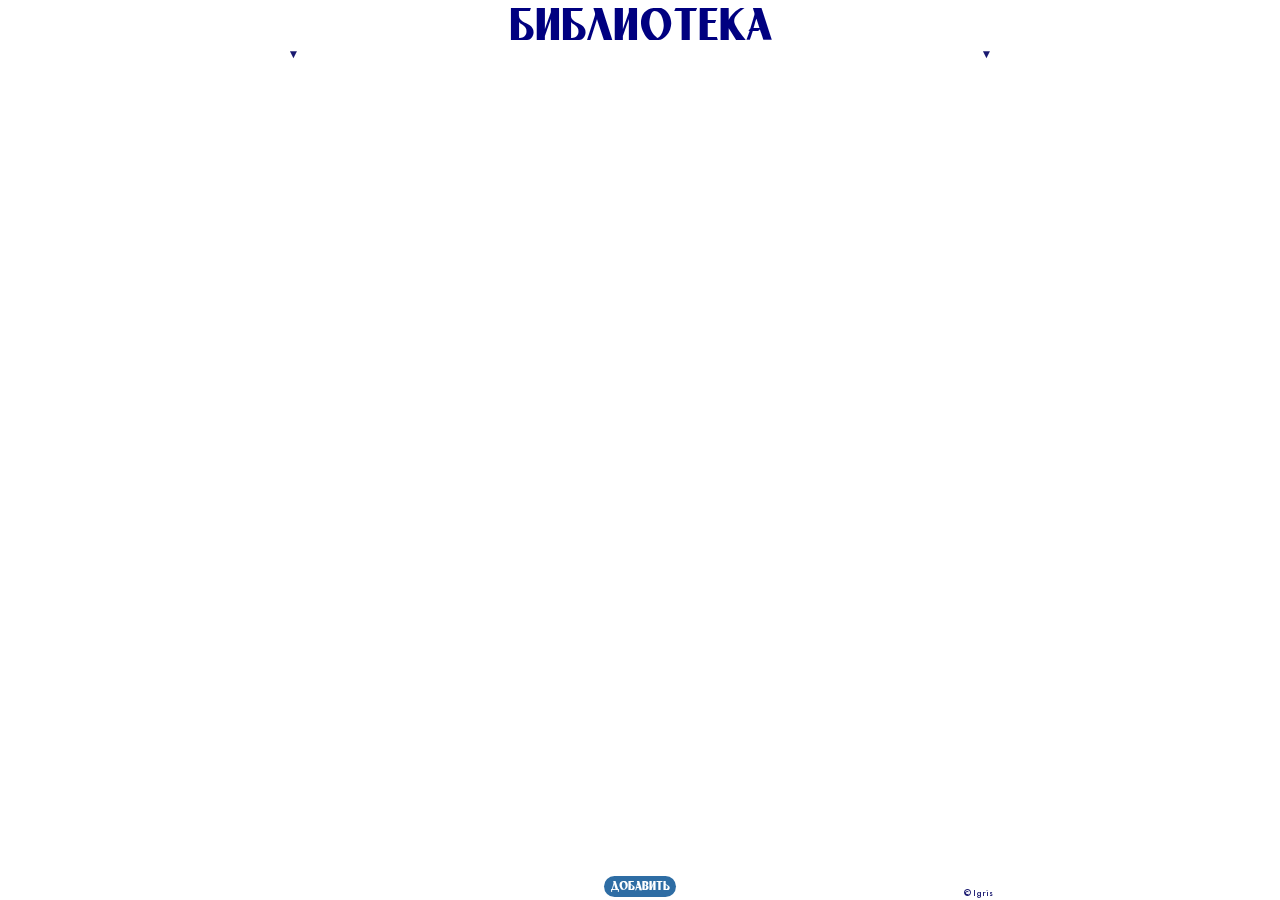
<file: _index.html>
<!DOCTYPE html>
<html lang="en">
<head>
    <meta charset="UTF-8">
    <link href="css/reset.css" rel="stylesheet"/>
    <link href="css/style.css" rel="stylesheet"/>
    <title>Библиотека</title>
</head>
<body>
<div id="headerMain">
    <div id="header"><h1>Библиотека</h1></div>
</div>
<!--<div id="content">-->
<div class="autors">
    <table id="sort">
        <tr>
            <td>
                <div id="sortL" class="sortClick">▼</div>
            </td>
            <td>
                <div id="sortR" class="sortClick">▼</div>
            </td>
        </tr>
    </table>
    <div id="buch_list" class="autors">

    </div>
    <div id="clear"></div>
</div>
<!--</div>-->
<div id="footer" class="footer">
    <div class="buttons">
        <a class="but" href="seite/addBuch.html">Добавить</a>
    </div>
    <div id="copy">&copy; Igris</div>
</div>
</body>
<script src="js/jquery.js"></script>
<script>
    window.onload = function tableBG() {
        var rows = document.getElementsByTagName('tr');
        for (var i = 0; i < rows.length; i++) {

            if (i % 2 == 0) {
                rows.item(i).style.backgroundColor = "#fff"
            } else {
                rows.item(i).style.backgroundColor = "#E5F5FF"
            }

        }
    }
</script>
<script>
    $(document).ready(function () {
        $.get('../scripts/indexBuch.php', {id: 1}, function (data) {
            $('#buch_list').html(data);
        });
//        $('.sortClick').click(function () {
//            $(this).text($(this).text() == '▼' ? '▲' : '▼');
//        });
//        $('#sortL').click(function () {
//            $(location).attr('href', $('.sortClick').text() == '▼' ? '?sort=autor_desc' : '?sort=autor');
//        })
        $('#sortL').click(function () {
            if
        })
    });
</script>
</html>
</file>
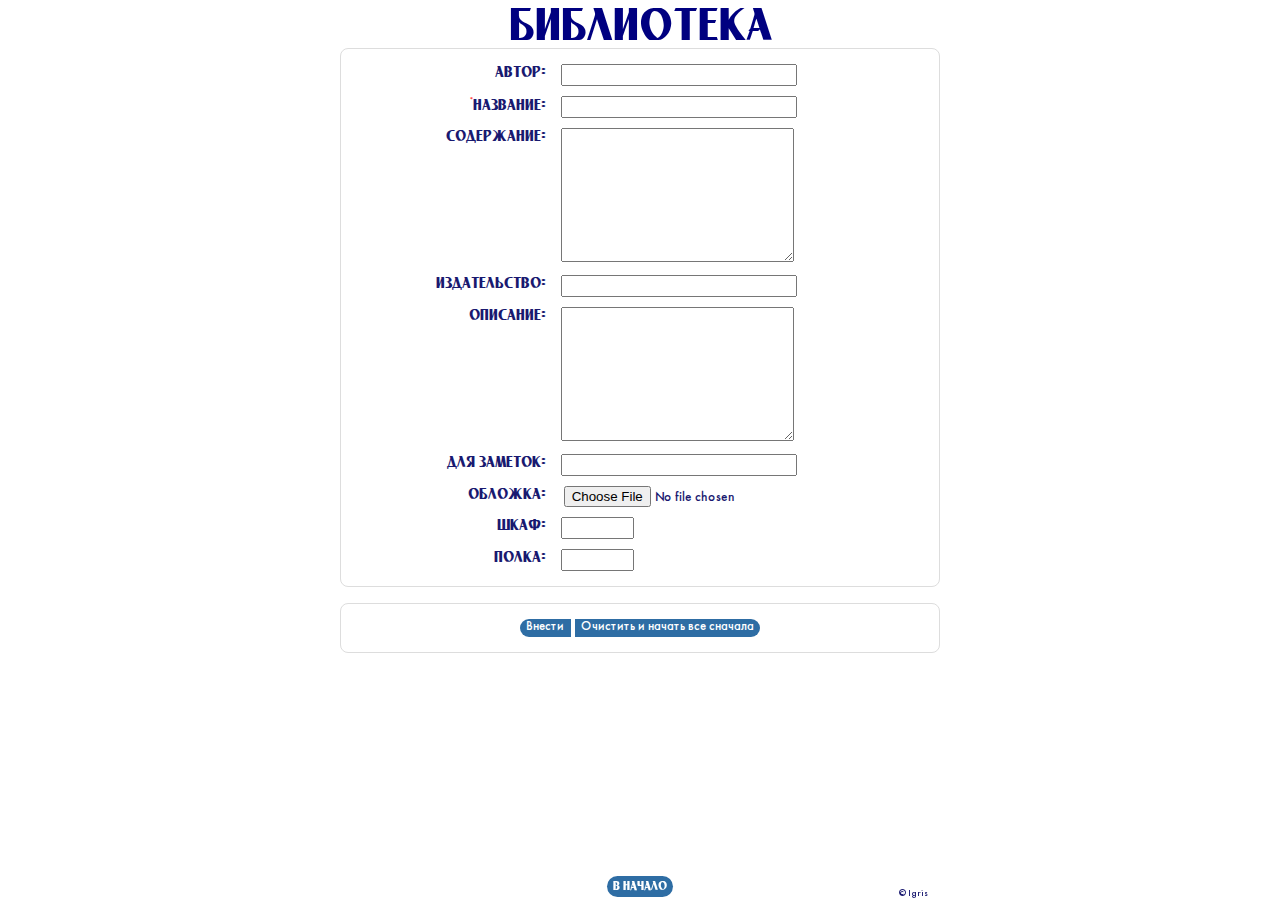
<file: seite/addBuch.html>
<!DOCTYPE html>
<html>
<head>
    <meta charset="UTF-8">
    <link href="../css/reset.css" rel="stylesheet"/>
    <link href="../css/style.css" rel="stylesheet"/>
    <title>Библиотека</title>
    <link rel="icon" href="../favicon.ico" type="image/x-icon">
    <link rel="shortcut icon" href="../favicon.ico" type="image/x-icon">
</head>
<body>
<div id="headerMain">
    <div id="header"><h1>Библиотека</h1></div>
</div>
<!--<div id="content">-->
    <form name="form" onsubmit="return validateForm()" action="../scripts/addBuch.php" method="POST" enctype="multipart/form-data">
        <fieldset>
            <label for="autor">Автор:</label>
            <input type="text" id="autor" name="autor" size="41"/><br/>
            <!--<label for="first_name">Имя:</label>-->
            <!--<input type="text" id="first_name" name="first_name" size="20"/><br/>-->
            <!--<label for="second_name">Отчество:</label>-->
            <!--<input type="text" id="second_name" name="second_name" size="20"/><br/>-->
            <!--<label for="last_name">Фамилия:</label>-->
            <!--<input type="text" id="last_name" name="last_name" size="20"/><br/>-->
            <label for="title"><span class="sup_red">*</span>Название:</label>
            <input type="text" id="title" name="title" size="41"/><br/>
            <label for="inhalt">Содержание:</label>
            <textarea id="inhalt" name="inhalt" cols="40" rows="8"></textarea><br/>
            <label for="druck">Издательство:</label>
            <input type="text" id="druck" name="druck" size="41"/><br/>
            <label for="description">Описание:</label>
            <textarea id="description" name="description" cols="40" rows="8"></textarea><br/>
            <label for="notes">Для заметок:</label>
            <input type="text" id="notes" name="notes" size="41"/><br/>
            <!--Добавление картинки-->
            <input type="hidden" name="MAX_FILE_SIZE" value="2000000"/>
            <label for="cover">Обложка:</label>
            <!--<div class="file_upload">-->
                <!--<button class="but" type="button">Выберите файл</button>-->
                <!--<div>Файл не выбран</div>-->
                <!--<input type="file" id="cover" name="cover" size="30"/>-->
            <!--</div>-->
            <input type="file" id="cover" name="cover" size="30"/><br/>
            <!--|-->
            <label for="schrank_num">Шкаф:</label>
            <input type="text" id="schrank_num" name="schrank_num" size="10"><br/>
            <label for="regal_num">Полка:</label>
            <input type="text" id="regal_num" name="regal_num" size="10"><br/>
        </fieldset>
        <br/>
        <fieldset class="center">
            <input class="but leftb" id="submit" type="submit" value="Внести"/>
            <input class="but rightb" id="reset" type="reset" value="Очистить и начать все сначала"/>
        </fieldset>
    </form>
<!--</div>-->
<div id="footer">
    <div class="buttons">
        <a class="but" href="../index.php">В начало</a>
    </div>
    <div id="copy" class="foot">&copy; Igris</div>
</div>
<script src="../js/jquery-1.12.4.js"></script>
<script src="../js/validateForm.js"></script>
<!--<script src="../js/file_upload_style.js"></script>-->
</body>
</html>
</file>
<file: css/style.css>
@font-face {
    font-family: 'Conv_Lester Deco';
    /*src: url('../fonts/Lester Deco.eot');*/
    src: local('☺'),
    url('../fonts/Lester Deco.woff') format('woff'),
    url('../fonts/Lester Deco.ttf') format('truetype'),
    url('../fonts/Lester Deco.svg') format('svg');
    font-weight: normal;
    font-style: normal;
}

@font-face {
    font-family: 'Lester Deco Mein';
    /*src: url('../fonts/Lester Deco.eot');*/
    src: local('☺'),
    url('../fonts/LesterDeco_M.woff') format('woff'),
    url('../fonts/LesterDeco_M.ttf') format('truetype'),
    url('../fonts/LesterDeco_M.svg') format('svg');
    font-weight: normal;
    font-style: normal;
}

@font-face {
    font-family: 'FuturaMediumC Mein';
    /*src: url('../fonts/FuturaMediumC.eot');*/
    src: local('☺'),
    url('../fonts/FuturaMediumCMein.woff') format('woff'),
    url('../fonts/FuturaMediumCMein.ttf') format('truetype');
    font-weight: normal;
    font-style: normal;
}

@font-face {
    font-family: 'FuturaMediumC';
    src: url('../fonts/FuturaMediumC.eot');
    src: local('Futura Medium Cyrillic'), local('FuturaMediumC'),
    url('../fonts/FuturaMediumC.eot?#iefix') format('embedded-opentype'),
    url('../fonts/FuturaMediumC.woff') format('woff'),
    url('../fonts/FuturaMediumC.ttf') format('truetype');
    font-weight: normal;
    font-style: normal;
}

@font-face {
    font-family: 'FuturaMediumC';
    src: url('../fonts/FuturaMediumC-Italic.eot');
    src: local('Futura Medium Italic Cyrillic'), local('FuturaMediumC-Italic'),
    url('../fonts/FuturaMediumC-Italic.eot?#iefix') format('embedded-opentype'),
    url('../fonts/FuturaMediumC-Italic.woff') format('woff'),
    url('../fonts/FuturaMediumC-Italic.ttf') format('truetype');
    font-weight: normal;
    font-style: italic;
}

@font-face {
    font-family: 'FuturaBookC';
    src: url('../fonts/FuturaBookC-Italic.eot');
    src: local('Futura Book Italic Cyrillic'), local('FuturaBookC-Italic'),
    url('../fonts/FuturaBookC-Italic.eot?#iefix') format('embedded-opentype'),
    url('../fonts/FuturaBookC-Italic.woff') format('woff'),
    url('../fonts/FuturaBookC-Italic.ttf') format('truetype');
    font-weight: normal;
    font-style: italic;
}

@font-face {
    font-family: 'FuturaBookC';
    src: url('../fonts/FuturaBookC.eot');
    src: local('Futura Book Cyrillic'), local('FuturaBookC'),
    url('../fonts/FuturaBookC.eot?#iefix') format('embedded-opentype'),
    url('../fonts/FuturaBookC.woff') format('woff'),
    url('../fonts/FuturaBookC.ttf') format('truetype');
    font-weight: normal;
    font-style: normal;
}

@font-face {
    font-family: 'Elizabeth_tt Uni';
    src: url('../fonts/ElizUTTn.eot');
    src: local('☺'), url('../fonts/ElizUTTn.woff') format('woff'), url('../fonts/ElizUTTn.ttf') format('truetype'), url('../fonts/ElizUTTn.svg') format('svg');
    font-weight: normal;
    font-style: normal;
}

@font-face {
    font-family: 'Elizabeth_tt Uni Italic';
    src: url('../fonts/ElizUTTnI.eot');
    src: local('☺'), url('../fonts/ElizUTTnI.woff') format('woff'), url('../fonts/ElizUTTnI.ttf') format('truetype'), url('../fonts/ElizUTTnI.svg') format('svg');
    font-weight: normal;
    font-style: normal;
}

@font-face {
    font-family: "GothicG";
    src: url("../fonts/gothicg.eot");
    src: url("../fonts/gothicg.eot?#iefix") format("embedded-opentype"),
    url("../fonts/gothicg.otf") format("opentype"),
    url("../fonts/gothicg.svg") format("svg"),
    url("../fonts/gothicg.ttf") format("truetype"),
    url("../fonts/gothicg.woff") format("woff"),
    url("../fonts/gothicg.woff2") format("woff2");
    font-weight: normal;
    font-style: normal;
}

html {
    height: 100%;
}

body {
    width: 100%;
    /*margin-left: auto;*/
    /*margin-right: auto;*/
    /*font-family: 'Conv_Lester Deco', Arial, sans-serif;*/
    font-family: 'Lester Deco Mein', Arial, sans-serif;
    color: midnightblue;
}

h1 {
    font-size: 3em;
}

h2 {
    font-size: 1.5em;
}

h3 {
    font-size: 1.2em;
}

h1, .center {
    text-align: center;
}

b {
    font-weight: bold;
}

#headerMain {
    /*width:920px;*/
    height: 3em;
    margin: 0 auto;
    z-index: 0;
}

#header {
    position: fixed;
    width: 100%;
    /*left: 5%;
    right: 5%;*/
    z-index: 9990;
    color: navy;
    background-color: rgba(255, 255, 255, 0.8);
}

#sort {
    position: fixed;
    top: 4em;
    width: 705px;
    /*left: 25.8%;*/
    /*right: 25%;*/
    font-size: 0.75em;
}

#sort tr {
    background-color: rgba(255, 255, 255, 0.8) !important;
    /*background-color: transparent !important;*/
}

.sortClick {
    cursor: pointer;
}

#sort span {
    background-color: rgba(255, 255, 255, 0.9);
}

#content {
    /*width: 700px;*/
    width: 45%;
    max-width: 650px;
    min-width: 450px;
    margin: 0 auto;
}

#buchDataMain {
    /*height: 3em;*/
    margin: 0 auto;
    z-index: 0;
}

#buchData {
    position: fixed;
    width: 45%;
    max-width: 650px;
    min-width: 450px;
    z-index: 10000;
    background-color: rgba(255, 255, 255, 0.9);
    /*margin-top: -0.7em;*/
}

.buch {
    /*padding: 20px 5px 20px 40px;*/
    position: relative;
    /*width: 40%;*/
}

.cover .cover_pic {
    padding-top: 0.3em;
}

.tooltip_pic {
    width: 10em;
    border-radius: 0.5em;
}

#footer {
    position: fixed;
    left: 1px;
    right: 1px;
    bottom: 0;
    clear: both;
    padding-top: 0.1em;
    padding-bottom: 0.1em;
    /*height: 25px;*/
}

.footer {
    width: 705px;
    margin-left: auto;
    margin-right: auto;
    background-color: rgba(255, 255, 255, 0.8);
}

.foot {
    margin-left: auto;
    margin-right: auto;
    width: 45%;
    max-width: 650px;
    min-width: 450px;
}

#search {
    float: left;
    width: 1em;
    height: 1em;
}

#search img {
    width: 1em;
    height: 1em;
}

#counting {
    float: left;
    font-family: FuturaMediumC, Arial, sans-serif;
    font-size: 0.6em;
    font-weight: bold;
}

#copy {
    font-family: FuturaMediumC, Arial, sans-serif;
    font-size: 0.6em;
    text-align: right;
}

fieldset {
    border: solid 1px #ddd;
    padding: 10px 10px 10px 45px;
    margin: 0;
    border-radius: 0.5em;
}

fieldset.center {
    padding: 10px;
}

fieldset br {
    clear: left;
}

form {
    width: 600px;
    margin: 0 auto;
}

form input, form textarea {
    font-family: FuturaMediumC, Arial, sans-serif;
    margin: 5px 0 5px 5px;
    padding-left: 0.2em;
}

form input::-webkit-input-placeholder {
    color: red;
}

form input:focus::-webkit-input-placeholder {
    color: transparent;
}

sup {
    vertical-align: super;
    font-size: 0.9em;
}

.sup_red {
    vertical-align: super;
    font-size: 0.6em;
    color: red;
}

.sub {
    vertical-align: sub;
    font-size: 0.55em;
}

small {
    font-size: 0.55em;
}

.autors {
    width: 705px;
    /*width: 600px;*/
    /*Отображение местоположения на главной*/
    /*width: 525px;*/
    /*padding-right: 1em;*/
    /**/
    /*height: 30em;*/
    margin-top: 1em;
    margin-left: auto;
    margin-right: auto;
}

.autors table tr:hover a {
    color: #2e6da4;
}

.autors table tr:active a {
    color: red;
}

table {
    width: 100%;
}

#clear {
    width: 100%;
    height: 2em;
}

td em {
    font-style: italic;
    /*font-weight: 600;*/
    font-family: FuturaMediumC-Italic, sans-serif;
    font-size: 0.8em;
}

td .em_bold {
    font-style: italic;
    font-weight: bolder;
    font-family: "Times New Roman", serif;
    font-size: 1.02em;
}

.em_it {
    font-style: italic;
    font-size: 0.9em;
    font-family: "Elizabeth_tt Uni Italic", serif;
}

td .letter {
    font-style: italic;
    font-weight: 900;
    font-family: "Elizabeth_tt Uni Italic", serif;
    /*font-size: 0.8em;*/
}

td b {
    font-weight: bold;
}

td .lspacing {
    letter-spacing: 0.1em;
    /*padding-left: 0.2em;*/
}

td .lspacing_b {
    letter-spacing: 0.2em;
}

td .lspacing_big {
    letter-spacing: 0.3em;
}

td:nth-child(2) {
    text-align: right;
    vertical-align: bottom;
}

img.cover_pic {
    float: left;
    margin: 0 10px 0 0;
    /*padding: 8px;*/
    width: 200px;
}

.description {
    /*font-family: FuturaMediumC, Arial, sans-serif;*/
    font-family: FuturaMediumC Mein, Arial, sans-serif;
    text-align: justify;
    text-indent: 1em;
    padding-top: 0.2em;
    /*font-size: 1.2em;*/
}

.description em {
    font-style: italic;
    font-family: FuturaMediumC-Italic, sans-serif;
    font-size: 0.8em;
}

.text_right {
    text-align: right !important;
}

.text_right_w5 {
    display: inline-block;
    width: 5em;
    text-align: right !important;
}

.text_right_big {
    display: inline-block;
    width: 9em;
    text-align: right !important;
}

.glavaCent,
.description center {
    text-indent: 0;
}

.druck {
    /*font-family: FuturaMediumC, Arial, sans-serif;*/
    font-family: FuturaMediumC Mein, Arial, sans-serif;
    /*font-size: 0.9em;*/
    clear: both;
    padding-top: 0.4em;
}

.notes {
    /*font-family: FuturaMediumC, Arial, sans-serif;*/
    font-family: FuturaMediumC Mein, Arial, sans-serif;
    font-size: 0.9em;
}

.inhalt {
    width: 100%;
    float: left;
    margin-top: 0.3em;
    margin-bottom: 2.7em;
    padding-bottom: 2.7em;
    clear: both;
}

.inhalt h3 {
    margin-top: 0.3em;
    margin-bottom: 0.8em;
}

.inhalt table {
    /*width: 27em;*/
    /*font-family: FuturaMediumC, Arial, sans-serif;*/
    font-family: FuturaMediumC Mein, Arial, sans-serif;
}

.inhalt td:nth-child(1) {
    padding-right: 0.5em;
    /*Добавлено для отступа*/
    padding-left: 2.3em;
    text-indent: -2.3em;
}

.inhalt td:nth-child(1) center {
    /*margin-left: -3em;*/
    text-indent: 0;
}

.inhalt td:nth-child(1) p {
    /*margin-left: 2em;*/
    font-size: 0.9em;
    text-indent: 2em;
    text-align: justify;
    padding-right: 2em;
}

.inhalt td:nth-child(1) p.mechnikov {
    font-size: 1em;
    text-indent: 2em;
    /*text-align: left;*/
    margin-left: -2.3em;
    padding-right: 1.5em;
}

.inhalt td:nth-child(1) p.jacolliot {
    font-size: 1em;
    text-indent: 0;
    text-align: justify;
    padding-right: 2em;
    margin-left: -2.4em;
}

.inhalt td:nth-child(1) p.jacolliot_min {
    font-size: 0.9em;
    text-indent: 0;
    text-align: justify;
    padding-right: 2em;
    margin-left: -2.5em;
}

.inhalt td:nth-child(1) p.ohne_indent {
    font-size: 1em;
    text-indent: 0;
    text-align: justify;
    padding-right: 2em;
    margin-left: -1em;
}

.inhalt td:nth-child(1) p.ohne_indent_margin {
    /*display: inline-block;*/
    /*float: left;*/
    font-size: 1em;
    line-height: 1.2;
    text-indent: 0;
    text-align: justify;
    padding-right: 0.5em;
    margin-left: 4.5em;
}

.inhalt td:nth-child(1) p.ohne_indent_marg {
    /*display: inline-block;*/
    /*float: left;*/
    font-size: 1em;
    /*line-height: 1.2;*/
    text-indent: 0;
    text-align: justify;
    padding-right: 0.5em;
    margin-left: 0;
}

.inhalt td:nth-child(1) p.ohne_indent_min {
    font-size: 0.9em;
    text-indent: 0;
    text-align: justify;
    padding-right: 2em;
    margin-left: -1em;
}

.inhalt hr {
    border: none;
    color: navy;
    background-color: navy;
    height: 0.05em;
    /*width: 100%;*/
    margin-left: -2.3em;
}

.hr_center_min {
    border: none;
    color: navy;
    background-color: navy;
    height: 0.05em;
    width: 3em;
    margin-left: auto !important;
    margin-right: auto;
}

.kihot {
    padding-left: 0 !important;
    text-indent: 1.5em !important;
}

.ohne_indent_b {
    padding-left: 0 !important;
    text-indent: 0 !important;
}

.ohne_indent_min {
    padding-left: 0 !important;
    text-indent: 0 !important;
    text-align: justify;
    padding-right: 2em !important;
}

.red_line_indent {
    padding-left: 0 !important;
    text-indent: 2.5em !important;
    text-align: justify;
    padding-right: 1.5em !important;
}

.inhalt td:nth-child(2) {
    /*font-family: Georgia, serif;*/
    font-size: 0.8em;
}

.oldFont {
    padding-right: 0.8em !important;
    font-family: 'Elizabeth_tt Uni', Georgia, 'Times New Roman', serif;
    font-size: 0.85em;
    line-height: 1.2;
}

.oldFont_n {
    /*padding-right: 0.8em !important;*/
    font-family: 'Elizabeth_tt Uni', Georgia, 'Times New Roman', serif;
    font-size: 1.05em;
    /*line-height: 1.2;*/
}

.oldFont_h3 {
    /*padding-right: 0.8em !important;*/
    font-family: 'Elizabeth_tt Uni', Georgia, 'Times New Roman', serif;
    font-size: 1.2em;
    /*line-height: 1.2;*/
}

.oldFont_notes {
    /*padding-right: 0.8em !important;*/
    font-family: 'Elizabeth_tt Uni', Georgia, 'Times New Roman', serif;
    font-size: 0.9em;
    /*line-height: 1.2;*/
}

.oldFont em {
    padding-right: 0.8em !important;
    font-family: 'Elizabeth_tt Uni Italic', Georgia, 'Times New Roman', serif;
    font-size: 1.1em;
    /*line-height: 1.2;*/
}

.oldFont span {
    font-size: 1.2em;
}

/*.oldFont .rimskeR {*/
/*width: 1em;*/
/*}*/

.timesFont {
    padding-right: 0.8em !important;
    font-family: Georgia, 'Times New Roman', serif;
    font-size: 0.85em;
    line-height: 1.2;
}

.timesFont em {
    font-family: Georgia, 'Times New Roman', serif;
    font-size: 0.85em;
    line-height: 1.2;
}

.timesFont_n {
    /*padding-right: 0.8em !important;*/
    font-family: Georgia, 'Times New Roman', serif;
    font-size: 1em;
    /*line-height: 1.2;*/
}

.gothicGFont_n {
    font-family: 'GothicG', Georgia, 'Times New Roman', serif;
    font-size: 1.05em;
}

.big {
    font-size: 1.5em;
}

.big_mb {
    font-size: 1.3em;
}

.big_m {
    font-size: 1.2em;
}

.big_mm {
    font-size: 1.15em;
}

.big_mmm {
    font-size: 1em;
}

.min {
    font-size: 0.9em;
}

.mini {
    font-size: 0.8em;
}

.micro {
    font-size: 0.7em;
}

.kareninaC {
    /*display: inline-block;*/
    /*width: 100%;*/
    margin-left: 0 !important;
    /*margin-right: 4em;*/
    /*text-align: center;*/
    /*text-indent: 0;*/
    /*border: #2e6da4 solid;*/
}

.kareninaR {
    /*display: inline-block;*/
    /*float: right;*/
    width: 4em;
    /*border: #2e6da4 solid;*/
    /*background-color: #E5F5FF;*/
}

.rimskeR {
    display: inline-block;
    width: 3em;
    text-align: right;
}

.rimskeR_min {
    display: inline-block;
    width: 2.5em;
    text-align: right;
}

.rimskeR_mini {
    display: inline-block;
    width: 1.8em;
    text-align: right;
}

.rimskeL {
    display: inline-block;
    width: 0.5em;
    margin-left: 2.3em;
    text-align: left;
}

.rimskeL_m {
    display: inline-block;
    /*width: 0.5em;*/
    margin-left: 2.3em;
    margin-right: -0.7em;
    text-align: left;
}

.rimskeBlue {
    color: dodgerblue;
}

.paragraph {
    display: inline-block;
    width: 1.5em;
    text-align: right;
}

.paragraph_5 {
    display: inline-block;
    text-indent: 0 !important;
    width: 30em;
    text-align: right;
}

.marriet {
    display: inline-block;
    float: left;
    width: 4.5em;
    /*margin-left: 2.3em;*/
    text-align: left;
}

.otstup {
    display: inline-block;
    width: 2em;
    margin-left: 2.2em;
    text-align: left;
}

.traur {
    border: solid 1px midnightblue;
    padding: 0 1px;
}

.capsNorm {
    font-size: 1em;
    font-variant: small-caps;
}

.caps {
    font-size: 0.8em;
    font-variant: small-caps;
}

.caps b {
    font-weight: bolder;
}

.first {
    display: inline-block;
    padding-left: 2.3em;
}

.first::first-letter {
    font-weight: bold;
}

.greece {
    font-family: Georgia, serif;
    font-size: 0.7em;
}

#localMain {
    height: 2em;
    margin: 0 auto;
    z-index: 0;
}

#local {
    position: fixed;
    width: 45%;
    max-width: 650px;
    min-width: 450px;
    /*z-index: 10000;*/
    /*clear: both;*/
    bottom: 0;
    background-color: rgba(255, 255, 255, 0.8);
}

.local {
    float: right;
    clear: both;
    font-size: 0.8em;
    margin-bottom: 1.5em;
    z-index: 10000;
    background-color: white;
    padding: 0.1em 0;
}

.tooltip_local {
    float: right;
    /*clear: both;*/
    /*padding-left: 1em;*/
    padding-right: 0.2em;
    /*text-align: right;*/
    font-family: 'Conv_Lester Deco', Arial, sans-serif;
}

.buttons {
    /*margin-top: 20em;*/
    margin-left: auto;
    margin-right: auto;
    margin-bottom: -0.5em;
    text-align: center;
}

.keller {
    padding-top: 5em;
    clear: both;
}

.but {
    display: inline-block;
    margin-left: auto;
    margin-right: auto;
    padding: 0.3em 0.5em;
    /*width: 6em;*/
    /*height: 2em;*/
    color: white;
    /*font-family: Georgia, serif;*/
    text-align: center;
    /*display: table-cell;*/
    /*vertical-align: middle;*/
    font-size: 0.8em;
    background-color: #2e6da4;
    border: hidden;
    border-radius: 1em;
    outline: none;
}

fieldset .but {
    font-family: FuturaMediumC, Arial, sans-serif;
    padding: 0.1em 0.5em;
}

.leftb {
    border-radius: 1em 0 0 1em;
}

.centerb {
    border-radius: 0;
}

.rightb {
    border-radius: 0 1em 1em 0;
}

.but:hover {
    background-color: #204d74;
    text-decoration: none;
    color: white;
}

.but:active {
    /*padding: 0.4em;*/
    /*width: 5.8em;*/
    /*height: 1.8em;*/
    font-size: 0.75em;
    transform: translate(0, 2px);
    -webkit-transform: translate(0, 2px); /** Chrome & Safari **/
    -o-transform: translate(0, 2px); /** Opera **/
    -moz-transform: translate(0, 2px); /** Firefox **/
}

a {
    text-decoration: none;
    color: midnightblue;
}

a:hover {
    text-decoration: none;
    color: #2e6da4;
}

a:active {
    text-decoration: none;
    color: red;
}

label {
    display: block;
    float: left;
    width: 150px;
    padding: 0 10px;
    margin: 5px 0 0;
    text-align: right;
}

/*Добавление картинки*/
.file_upload {
    position: relative;
    overflow: hidden;
    font-size: 1em; /* example */
    height: 2em; /* example */
    line-height: 2em /* the same as height */
}

.file_upload > button {
    float: left;
    width: 8em; /* example */
    height: 100%
}

.file_upload > div {
    padding-left: 9em; /* example */
    font-family: FuturaMediumC, Arial, sans-serif;
}

.file_upload input[type=file] {
    position: absolute;
    left: 0;
    top: 0;
    width: 100%;
    height: 100%;
    transform: scale(20);
    letter-spacing: 10em; /* IE 9 fix */
    -ms-transform: scale(20); /* IE 9 fix */
    opacity: 0;
    cursor: pointer
}

.file_upload {
    display: block;
    position: relative;
    overflow: hidden;
    font-size: 1em; /* example */
    height: 2em; /* example */
    line-height: 2em /* the same as height */
}

.file_upload .button, .file_upload > mark {
    display: block;
    cursor: pointer /* example */
}

.file_upload .button {
    float: right;
    box-sizing: border-box;
    -moz-box-sizing: border-box;
    width: 8em; /* example */
    height: 100%;
    text-align: center /* example */
}

.file_upload > mark {
    background: transparent; /* example */
    padding-left: 1em /* example */
}

.file_upload {
    border: 1px solid #ccc;
    border-radius: 3px;
    box-shadow: 0 0 5px rgba(0, 0, 0, 0.1);
    transition: box-shadow 0.1s linear
}

.file_upload.focus {
    box-shadow: 0 0 5px rgba(0, 30, 255, 0.4)
}

/*.file_upload > button{*/
/*background: #7300df;*/
/*transition: background 0.2s;*/
/*border: 1px solid rgba(0,0,0,0.1);*/
/*border-color: rgba(0,0,0,0.1) rgba(0,0,0,0.1) rgba(0,0,0,0.25);*/
/*border-radius: 2px;*/
/*box-shadow: 0 1px 0 rgba(255, 255, 255, 0.2) inset, 0 1px 2px rgba(0, 0, 0, 0.05);*/
/*color: #fff;*/
/*text-shadow: #6200bd 0 -1px 0;*/
/*overflow: hidden;*/
/*white-space: nowrap;*/
/*text-overflow: ellipsis*/
/*}*/
/*.file_upload:hover > button{*/
/*background: #6200bd;*/
/*text-shadow: #5d00b3 0 -1px 0*/
/*}*/
/*.file_upload:active > button{*/
/*background: #5d00b3;*/
/*box-shadow: 0 0 3px rgba(0,0,0,0.3) inset*/
/*}*/

.ui-tooltip {
    padding: 0.2em 1em;
    color: midnightblue;
    border-radius: 1em;
    font: 0.9em FuturaMediumC, Arial, sans-serif;
    box-shadow: 0 0 7px midnightblue;
}

.arrow {
    width: 70px;
    height: 16px;
    overflow: hidden;
    position: absolute;
    left: 50%;
    margin-left: -35px;
    bottom: -16px;
}

.arrow.top {
    top: -16px;
    bottom: auto;
}

.arrow.left {
    left: 20%;
}

.arrow:after {
    content: "";
    position: absolute;
    left: 20px;
    top: -20px;
    width: 25px;
    height: 25px;
    box-shadow: 6px 5px 9px -9px black;
    -webkit-transform: rotate(45deg);
    -ms-transform: rotate(45deg);
    transform: rotate(45deg);
}

.arrow.top:after {
    bottom: -20px;
    top: auto;
}

/*Кнопка вверх как ВК*/
.upbtn {
    z-index: 9995;
    width: 150px;
    height: 100%;
    color: #FFF;
    position: fixed;
    top: 0;
    left: -150px;
    cursor: pointer;
    transition: all .7s ease-in-out;
    /*background-color: rgba(51, 122, 183, 0.3);*/
    background: linear-gradient(90deg, rgba(51, 122, 183, 0.3), rgba(51, 122, 183, 0));

}

/*
.upbtn:before {
    content: "ВВЕРХ";
    display: block;
    position: absolute;
    text-align: center;
    color: #FFF;
    font-size: 36px;
    line-height: 100px;
    font-weight: bold;
    height: 100%;
    vertical-align: center;
    writing-mode: tb-rl;
    transform: rotate(180deg);
}
*/
.upbtn:after {
    content: url([data-uri]);
    display: block;
    position: absolute;
    top: 10px;
    width: 50px;
    text-align: center;
}

.upbtn:hover {
    background: linear-gradient(90deg, rgba(51, 122, 183, 0.5), rgba(51, 122, 183, 0));
}

/*Индикатор*/
.header {
    position: fixed;
    width: 100%;
    /*left: 5%;
    right: 5%;*/
    top: 0;
    z-index: 9999;
}

/* The progress container (grey background) */
.progress-container {
    width: 100%;
    height: 1px;
}

/* The progress bar (scroll indicator) */
.progress-bar {
    height: 1px;
    background: navy;
    width: 0;
}
</file>
